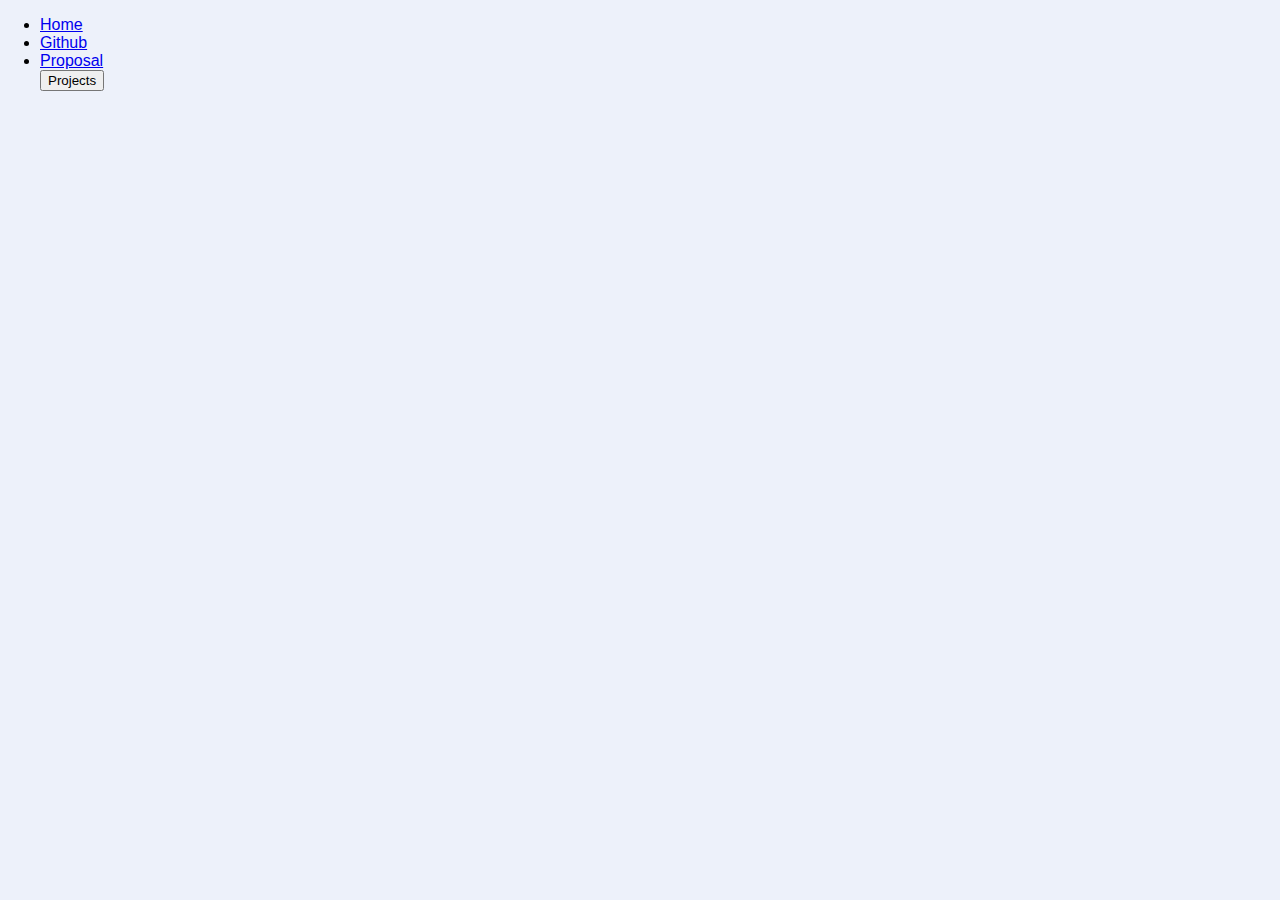
<file: home.html>
<!DOCTYPE html>
<html lang="en">
  <head>
    <link rel="stylesheet" 
          href="https://fonts.googleapis.com/css?family=Grechen Fuemen">
    <meta charset="UTF-8" />
    <meta name="viewport" content="width = device-width, initial-scale = 1.0" />
    <title>Home Page</title>
    <link rel="stylesheet" href="styles/home.css"/>

  </head>
  <body>
    <div id = "nav">
      <header>
        <ul id="navbar">
          <li><a href="#">Home</a></li>
          <li><a href="https://github.com/JasonWYZE">Github</a></li>
          <li>
            <a href="proposal.html"
              >Proposal</a
            >
          </li>
          <li class="dropdown">
            <button class="droptn">Projects</button>
            <div class="dropdown-content">
              <a href="hw2-1.html">Data Visiualization</a>
              <a href="hw2-2.html">Linear Regression</a>
              <a href="hw2-bbc.html">HW2-BBC</a>
            </div>
          </li>
        </ul>
      </header>
    </div>
  </body>
  </html>
</file>
<file: styles/home.css>
body {
  margin: 0;
  background-color: rgb(237, 241, 250);
  font-family: Arial, Helvetica, sans-serif;
}

#main{
  max-width: 600px;
  margin: 0 auto;
  padding-top: 20px;

}

.topnav {
  overflow: hidden;
  background-color:rgb(82, 92, 104);
}

.topnav a {
  float: left;
  color: white;
  text-align: center;
  padding: 14px 16px;
  font-size: 17px;
  text-decoration: none;
}


.dropdown {
  float: left;
  overflow: hidden;
}


.dropdown .dropbtn {
  font-size: 16px;
  border: none;
  outline: none;
  color: white;
  padding: 14px 16px;
  background-color: inherit;
  font-family: inherit; 
  margin: 0; 
}

.navbar a:hover, .dropdown:hover .dropbtn {
  background-color: gray;
  color: black;
}


.dropdown-content {
  display: none;
  position:fixed ;
  background-color: #f9f9f9;
  min-width: 160px;
  box-shadow: 0px 8px 16px 0px rgba(0,0,0,0.2);
  z-index: 1;
}

.dropdown-content a {
  float:none;
  color: black;
  padding: 12px 16px;
  text-decoration: none;
  display: block;
  text-align: left;
}


.dropdown-content a:hover {
  background-color: #ddd;
}

.dropdown:hover .dropdown-content {
    display:block;
}


p{
  display:block;
  padding: 10px;
}




.topnav a.active {
  background-color: #2196F3;
  color: white;
}


.topnav .search-container {
  float: right;
}

.topnav input[type=text] {
  padding: 6px;
  margin-top: 8px;
  font-size: 17px;
  border: none;
}

.topnav .search-container button {
  float: right;
  padding: 6px 10px;
  margin-top: 8px;
  margin-right: 16px;
  background: #ddd;
  font-size: 17px;
  border: none;
  cursor: pointer;
}

.topnav .search-container button:hover {
  background: #ccc;
}




 
.footer-basic {
  padding:40px 0;
  background-color:#ffffff;
  color:#4b4c4d;
}

.footer-basic ul {
  padding:0;
  list-style:none;
  text-align:center;
  font-size:18px;
  line-height:1.6;
  margin-bottom:0;
}

.footer-basic li {
  padding:0 10px;
}

.footer-basic ul a {
  color:inherit;
  text-decoration:none;
  opacity:0.8;
}

.footer-basic ul a:hover {
  opacity:1;
}

.footer-basic .social {
  text-align:center;
  padding-bottom:25px;
}

.footer-basic .social > a {
  font-size:24px;
  width:40px;
  height:40px;
  line-height:40px;
  display:inline-block;
  text-align:center;
  border-radius:50%;
  border:1px solid #ccc;
  margin:0 8px;
  color:inherit;
  opacity:0.75;
}

.footer-basic .social > a:hover {
  opacity:0.9;
}

.footer-basic .copyright {
  margin-top:15px;
  text-align:center;
  font-size:13px;
  color:#aaa;
  margin-bottom:0;
}



#icon{
  display: block;
  max-width: 600px;
  margin: 0 auto;
  padding-top: 20px;;

}

#icon i{
  margin: 10%;
  dispaly:inline-block;
  font-size: 50px;
}

#iconze{
  display: block;
  margin-left: auto;
  margin-right: auto;
}

.textAdjust{
  display: inline-block;
  padding: 0.4em 1.2em;
  margin: 0 0.2em 0.2em 0;
  border:0.16em solid rgba(255,255,255,0);
  border-radius: 2em;
  font-family:Verdana, Geneva, Tahoma, sans-serif;
}


.textAdjust:hover{
  border-color:rgb(159, 193, 197)
}
</file>
